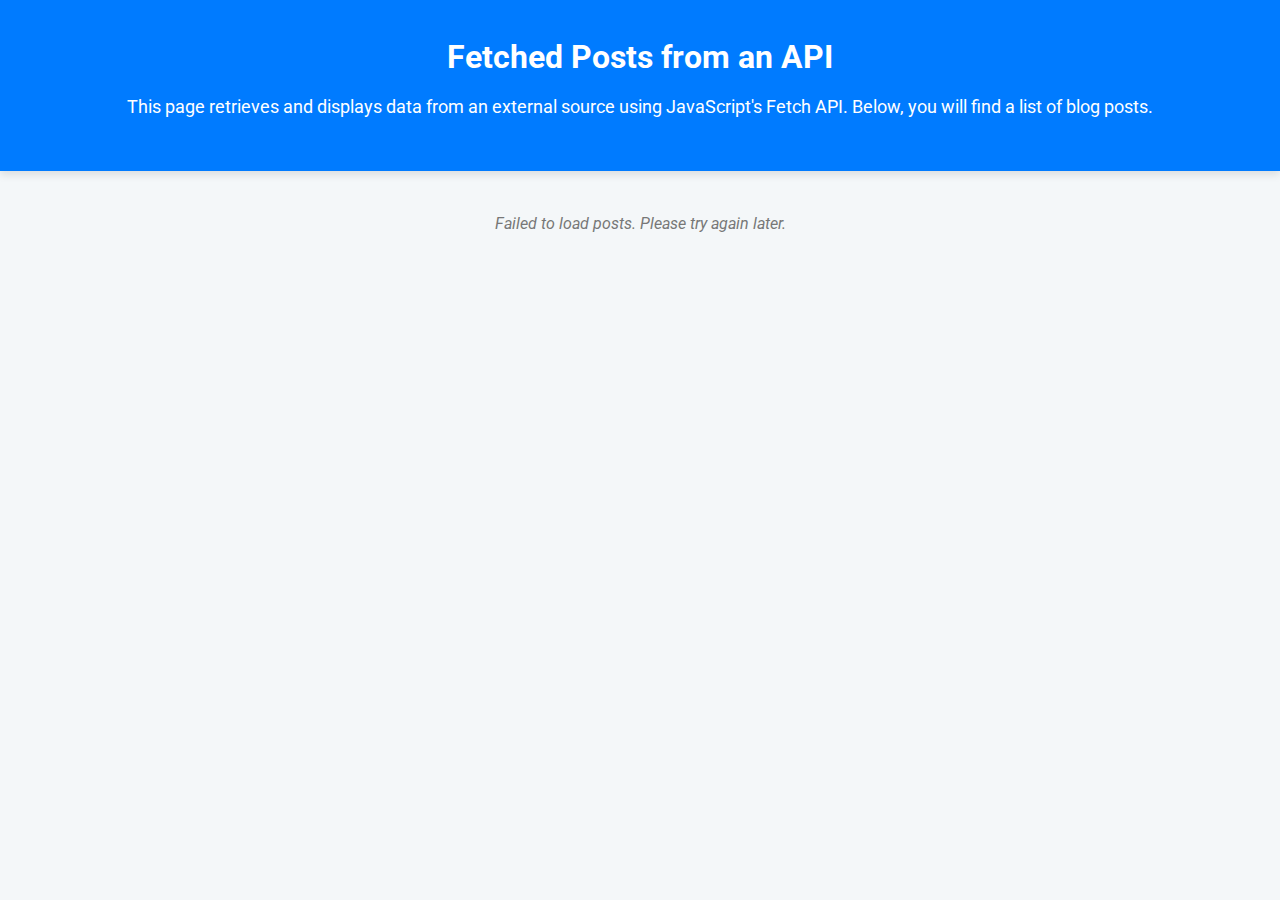
<file: api-data-project/index.html>
<!DOCTYPE html>
<html lang="en">
<head>
    <meta charset="UTF-8">
    <meta name="viewport" content="width=device-width, initial-scale=1.0">
    <title>API Data Fetch</title>
    <link rel="stylesheet" href="style.css">
    <link href="https://fonts.googleapis.com/css2?family=Roboto:wght@400;700&display=swap" rel="stylesheet">
</head>
<body>
    <header>
        <h1>Fetched Posts from an API</h1>
        <p>This page retrieves and displays data from an external source using JavaScript's Fetch API. Below, you will find a list of blog posts.</p>
    </header>

    <main class="container">
        <div id="posts-container">
            <p>Loading posts...</p>
        </div>
    </main>

    <script src="script.js"></script>
</body>
</html>
</file>
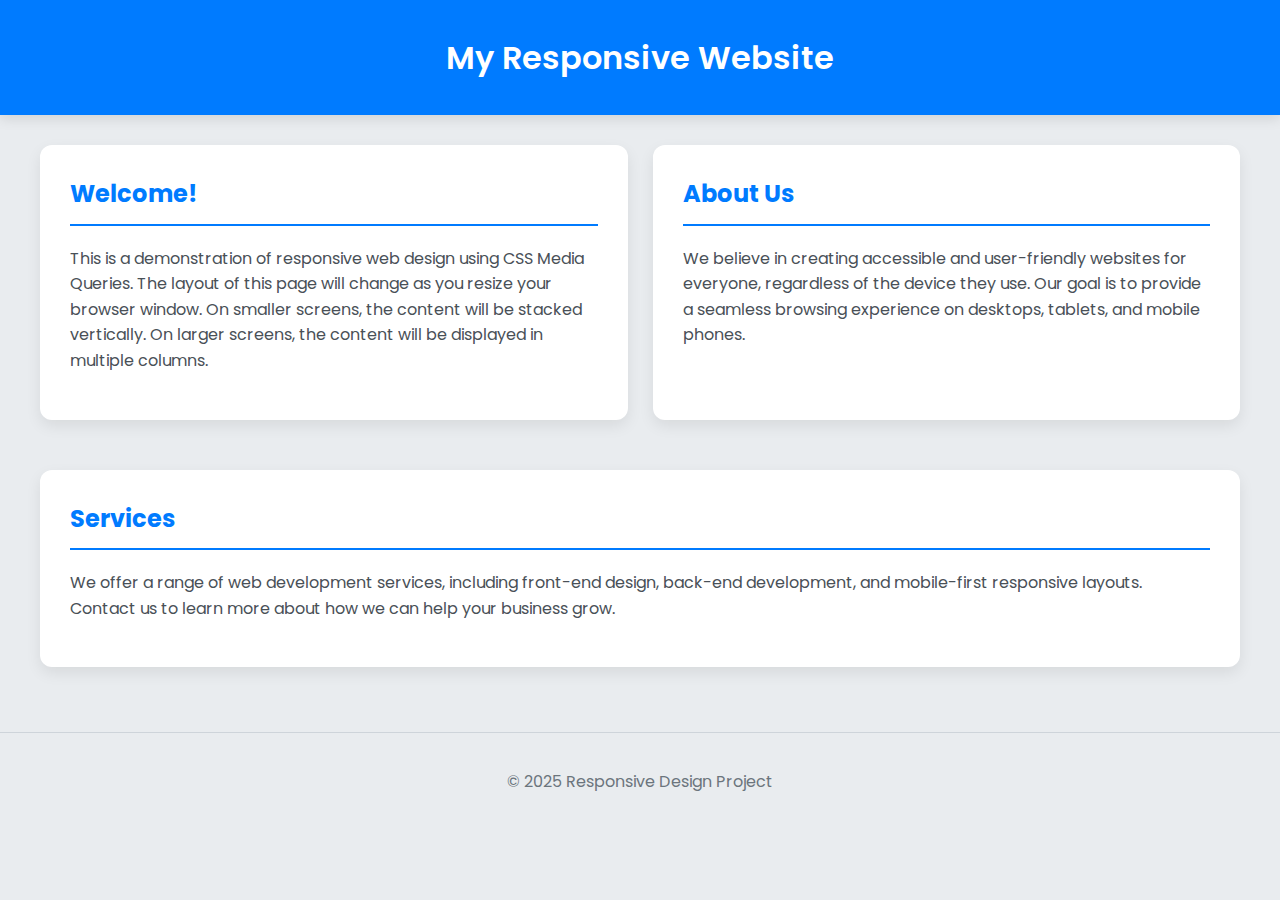
<file: responsive-design-project/index.html>
<!DOCTYPE html>
<html lang="en">
   <head>
    <meta charset="UTF-8">
    <meta name="viewport" content="width=device-width, initial-scale=1.0">
    <title>Responsive Design</title>
    <link rel="stylesheet" href="style.css">
    <link rel="preconnect" href="https://fonts.googleapis.com">
    <link rel="preconnect" href="https://fonts.gstatic.com" crossorigin>
    <link href="https://fonts.googleapis.com/css2?family=Poppins:wght@400;600&display=swap" rel="stylesheet">
</head>
<body>
    <header>
        <h1>My Responsive Website</h1>
    </header>
    <main>
        <section class="content-section">
            <h2>Welcome!</h2>
            <p>This is a demonstration of responsive web design using CSS Media Queries. The layout of this page will change as you resize your browser window. On smaller screens, the content will be stacked vertically. On larger screens, the content will be displayed in multiple columns.</p>
        </section>
        <section class="content-section">
            <h2>About Us</h2>
            <p>We believe in creating accessible and user-friendly websites for everyone, regardless of the device they use. Our goal is to provide a seamless browsing experience on desktops, tablets, and mobile phones.</p>
        </section>
        <section class="content-section">
            <h2>Services</h2>
            <p>We offer a range of web development services, including front-end design, back-end development, and mobile-first responsive layouts. Contact us to learn more about how we can help your business grow.</p>
        </section>
    </main>
    <footer>
        <p>&copy; 2025 Responsive Design Project</p>
    </footer>
</body>
</html>
</file>
<file: api-data-project/style.css>
/* General Body and Font Styles */
body {
    font-family: 'Roboto', sans-serif;
    margin: 0;
    background-color: #f4f7f9;
    color: #333;
    line-height: 1.6;
}

/* Header Styling */
header {
    background-color: #007bff;
    color: white;
    padding: 2rem 1rem;
    text-align: center;
    box-shadow: 0 4px 8px rgba(0, 0, 0, 0.1);
}

header h1 {
    margin: 0;
    font-weight: 700;
}

header p {
    font-size: 1.1rem;
    margin-top: 10px;
}

/* Main Container */
.container {
    max-width: 900px;
    margin: 40px auto;
    padding: 0 20px;
}

/* Post Card Styling */
.post {
    background-color: white;
    padding: 20px;
    border-radius: 10px;
    box-shadow: 0 6px 12px rgba(0, 0, 0, 0.1);
    margin-bottom: 25px;
    transition: transform 0.2s ease-in-out;
}

.post:hover {
    transform: translateY(-5px);
}

.post h3 {
    font-size: 1.5rem;
    color: #0056b3;
    margin-top: 0;
    border-bottom: 2px solid #007bff;
    padding-bottom: 10px;
}

.post p {
    color: #555;
}

/* Loading Message Styling */
#posts-container p {
    text-align: center;
    font-style: italic;
    color: #777;
}
</file>
<file: responsive-design-project/style.css>
/* Import Google Fonts */
@import url('https://fonts.googleapis.com/css2?family=Poppins:wght@400;600&display=swap');

/* General Styles */
body {
    font-family: 'Poppins', sans-serif;
    margin: 0;
    padding: 0;
    background-color: #e9ecef; /* Light gray background */
    color: #495057; /* Dark gray text */
    line-height: 1.6;
}

header {
    background-color: #007bff; /* A nice blue */
    color: white;
    padding: 2rem 1rem;
    text-align: center;
    margin-bottom: 30px;
    box-shadow: 0 4px 12px rgba(0, 0, 0, 0.1);
    animation: fadeInDown 1s ease-out;
}

header h1 {
    font-weight: 600;
    margin: 0;
}

main {
    padding: 0 20px;
    max-width: 1200px;
    margin: auto;
}

.content-section {
    background-color: white;
    padding: 30px;
    margin-bottom: 25px;
    border-radius: 12px;
    box-shadow: 0 6px 15px rgba(0, 0, 0, 0.08);
    transition: transform 0.3s ease-in-out, box-shadow 0.3s ease-in-out;
}

.content-section:hover {
    transform: translateY(-5px);
    box-shadow: 0 10px 20px rgba(0, 0, 0, 0.15);
}

.content-section h2 {
    color: #007bff;
    margin-top: 0;
    border-bottom: 2px solid #007bff;
    padding-bottom: 10px;
    margin-bottom: 20px;
}

footer {
    text-align: center;
    padding: 20px;
    color: #6c757d;
    border-top: 1px solid #ced4da;
    margin-top: 40px;
}

/* Animations */
@keyframes fadeInDown {
    from {
        opacity: 0;
        transform: translateY(-20px);
    }
    to {
        opacity: 1;
        transform: translateY(0);
    }
}

/* Responsive Design - Media Queries */
@media (min-width: 768px) {
    main {
        display: flex;
        flex-wrap: wrap;
        gap: 25px;
    }

    .content-section {
        flex: 1 1 calc(33.333% - 17px); /* Three-column layout for desktops */
    }
}

@media (min-width: 1024px) {
    .content-section {
        flex: 1 1 calc(33.333% - 17px);
    }
}
</file>
